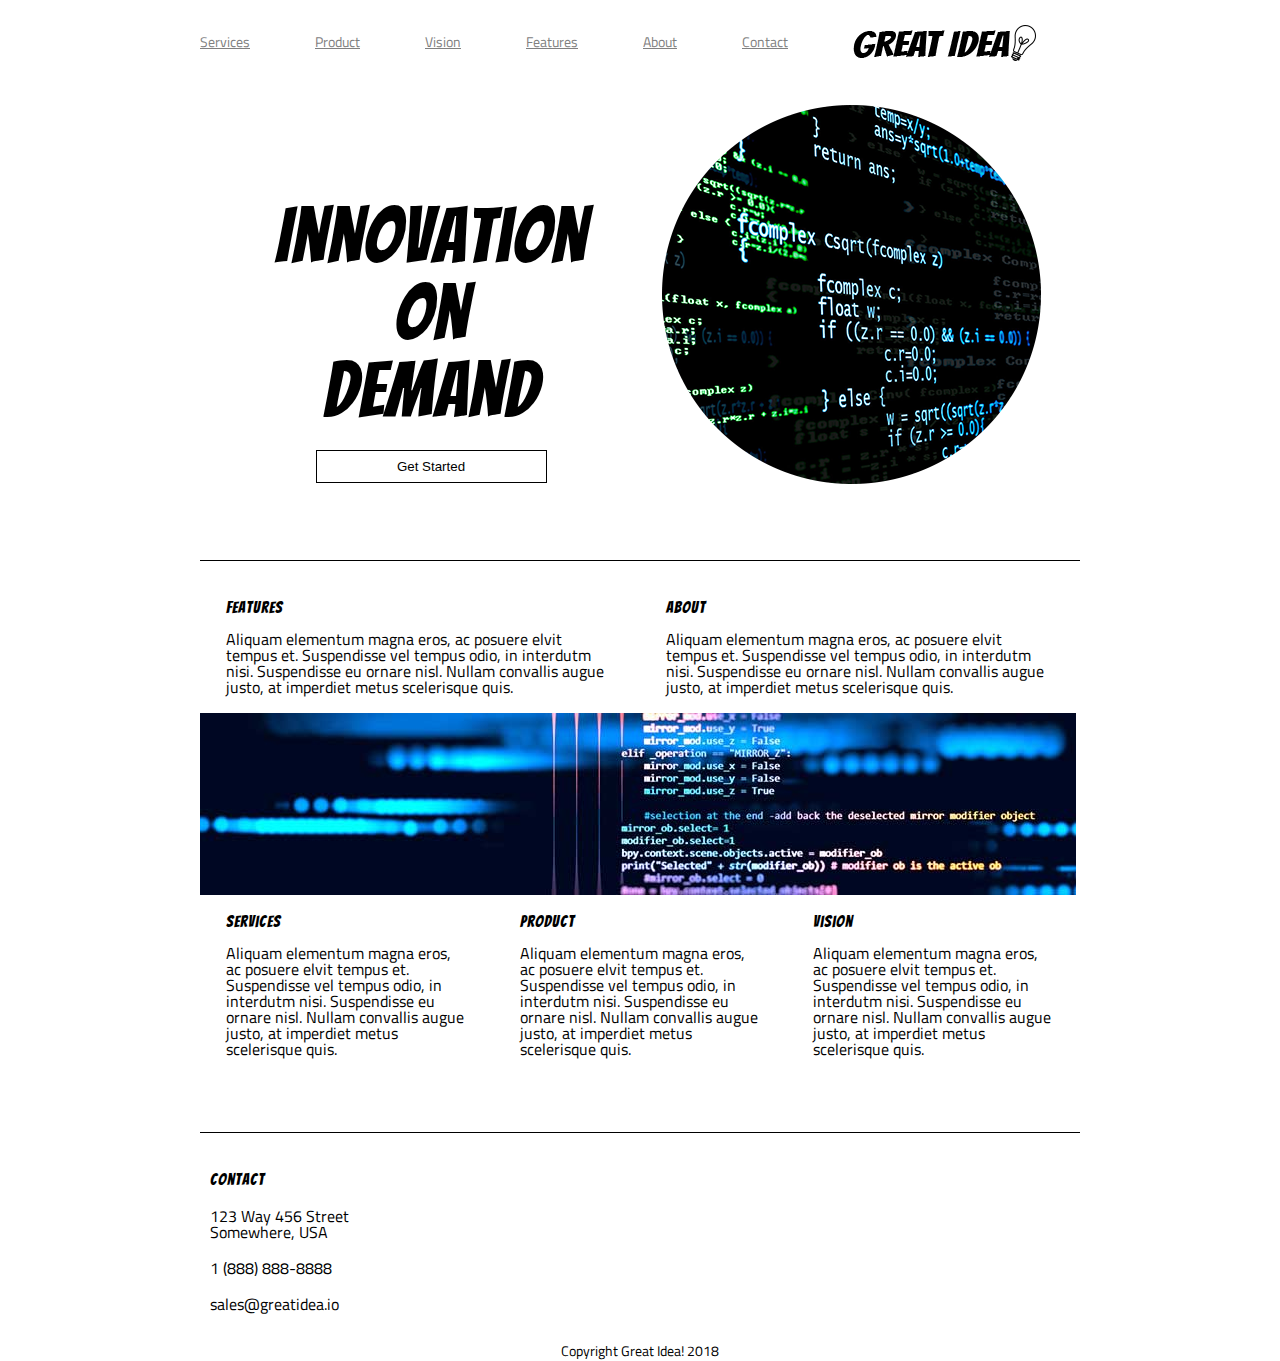
<file: index.html>
<!doctype html>

<html lang="en">
<head>
  <meta charset="utf-8">

  <title>Great Idea!</title>

  <link href="https://fonts.googleapis.com/css?family=Bangers|Titillium+Web" rel="stylesheet">
  <link rel="stylesheet" href="css/index.css">

  <!--[if lt IE 9]>
    <script src="https://cdnjs.cloudflare.com/ajax/libs/html5shiv/3.7.3/html5shiv.js"></script>
  <![endif]-->
</head>

  <body>

    <!-- Copy and paste your HTML from the first UI project here -->
    <div class= 'container'>

      <header>
        <nav>
    <a href='services.html'>Services</a>
    <a href='#'>Product</a>
    <a href='#'>Vision</a>
    <a href='#'>Features</a>
    <a href='#'>About</a>
    <a href='#'>Contact</a>
          </nav>
  
    <img class="logo" src="img/logo.png" alt="Great Idea! Company logo.">
    
    </header>
  
    <section class='title'>
      <div class='innovation'>
      <h1>Innovation <br>
    On <br>
    Demand</h1>
  
    <button>Get Started</button>
        
      </div>
  
    <img src="img/header-img.png" alt="Image of a code snippet.">
  
    </section>
  
    <section class='mainContent'>
  
      <div class='upperContent'>
        <div class='content'>
          <h2>Features</h2>
            <p>Aliquam elementum magna eros, ac posuere elvit tempus et. Suspendisse vel tempus odio, in interdutm nisi. Suspendisse eu ornare nisl. Nullam convallis augue justo, at imperdiet metus scelerisque quis.
                </p>
        </div>
  
        <div class='content'>
        <h2>About</h2>
          <p>Aliquam elementum magna eros, ac posuere elvit tempus et. Suspendisse vel tempus odio, in interdutm nisi. Suspendisse eu ornare nisl. Nullam convallis augue justo, at imperdiet metus scelerisque quis.
            </p>
        </div>
  
      </div>
  
    <img class="middle-img" src="img/mid-page-accent.jpg" alt="Image of code snippets across the screen">
    
    
    <div class='bottomContent'>
      <div class='content'>
        <h2>Services</h2>
          <p>Aliquam elementum magna eros, ac posuere elvit tempus et. Suspendisse vel tempus odio, in interdutm nisi. Suspendisse eu ornare nisl. Nullam convallis augue justo, at imperdiet metus scelerisque quis.
              </p>
      </div>
  
      <div class= 'content'>
      <h2> Product</h2>
          <p>Aliquam elementum magna eros, ac posuere elvit tempus et. Suspendisse vel tempus odio, in interdutm nisi. Suspendisse eu ornare nisl. Nullam convallis augue justo, at imperdiet metus scelerisque quis.
            </p>
      </div>
  
      <div class='content'>
        <h2>Vision</h2>
          <p>Aliquam elementum magna eros, ac posuere elvit tempus et. Suspendisse vel tempus odio, in interdutm nisi. Suspendisse eu ornare nisl. Nullam convallis augue justo, at imperdiet metus scelerisque quis.
              </p>
      </div>
    </div>
  </section>
  
  <section class='contact'>
    <h4>Contact</h4>
    <p>123 Way 456 Street<br>
    Somewhere, USA</p>
  
   <p> 1 (888) 888-8888 </p>
  
   <p> sales@greatidea.io</p>
  </section>
  
  <footer>
    Copyright Great Idea! 2018
    </footer>
  </div>   
    
  </body>
</html>
</file>
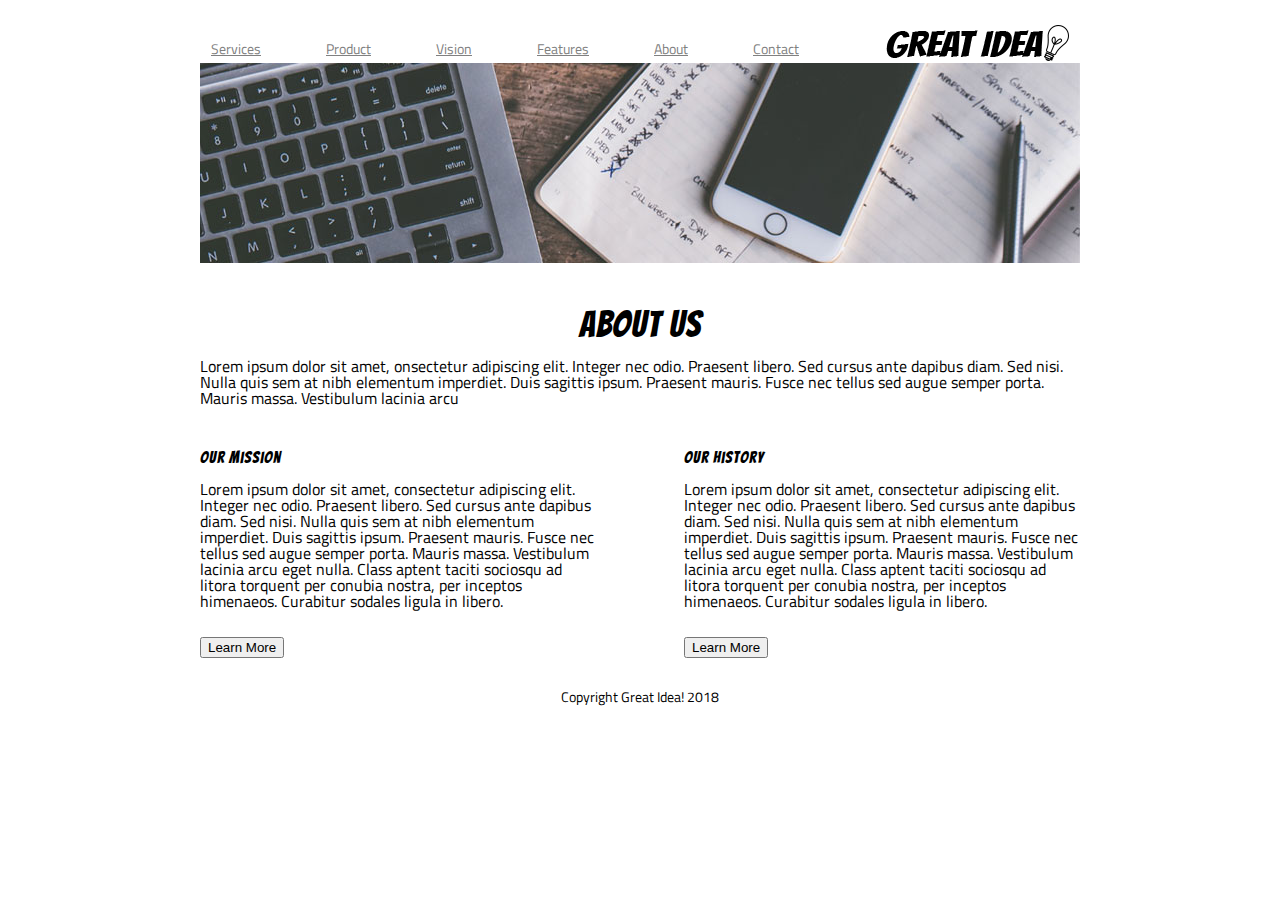
<file: about.html>
<!doctype html>

<html lang="en">
<head>
  <meta charset="utf-8">

  <title>Great Idea! - About</title>

  <link href="https://fonts.googleapis.com/css?family=Bangers|Titillium+Web" rel="stylesheet">
  <link rel="stylesheet" href="css/index.css">

  <!--[if lt IE 9]>
    <script src="https://cdnjs.cloudflare.com/ajax/libs/html5shiv/3.7.3/html5shiv.js"></script>
  <![endif]-->
</head>

<body>
   <div class ='container'>
    <header>
    <section class='aboutHeader'>
      <nav>
        <a href='services.html'>Services </a>
        <a href='#'>Product</a>
        <a href='#'>Vision</a>
        <a href='#'>Features</a>
        <a href='about.html'>About</a>
        <a href='#'>Contact</a>
      </nav>

<a href = 'index.html'><img class="logo" src="img/logo.png" alt="Great Idea! Company logo.">
</a>

<img class="services-header-img" src="img/services-header.jpg" alt="Our services header image">

  </section>
</header>

  <section class='aboutUs'>
    <h2>About Us</h2>
      <p>Lorem ipsum dolor sit amet, 
        onsectetur adipiscing elit. Integer nec odio. 
        Praesent libero. Sed cursus ante dapibus diam. Sed nisi. Nulla quis sem at nibh elementum imperdiet. Duis sagittis ipsum. Praesent mauris. Fusce nec tellus sed augue semper porta. 
        Mauris massa. Vestibulum lacinia arcu
        </p>
    </section>

    

  <div class='aboutContent'>

  <section class='mission'>
    <h2>Our Mission</h2>
      <p>Lorem ipsum dolor sit amet, consectetur adipiscing elit. Integer nec odio. Praesent libero. Sed cursus ante dapibus diam. Sed nisi. Nulla quis sem at nibh elementum imperdiet. Duis sagittis ipsum. Praesent mauris. Fusce nec tellus sed augue semper porta. Mauris massa. Vestibulum lacinia arcu eget nulla. Class aptent taciti sociosqu ad litora torquent per conubia nostra, per inceptos himenaeos. Curabitur sodales ligula in libero.
      </p>

      <button>Learn More</button>
  
    </section>

  <section class='history'>
    <h2>Our History</h2>
     <p>Lorem ipsum dolor sit amet, consectetur adipiscing elit. Integer nec odio. Praesent libero. Sed cursus ante dapibus diam. Sed nisi. Nulla quis sem at nibh elementum imperdiet. Duis sagittis ipsum. Praesent mauris. Fusce nec tellus sed augue semper porta. Mauris massa. Vestibulum lacinia arcu eget nulla. Class aptent taciti sociosqu ad litora torquent per conubia nostra, per inceptos himenaeos. Curabitur sodales ligula in libero. 

     </p>

     <button>Learn More</button>
  </section>
  </div>
    
  <footer>
    Copyright Great Idea! 2018
  </footer>

</div>
</body>
</html>
</file>
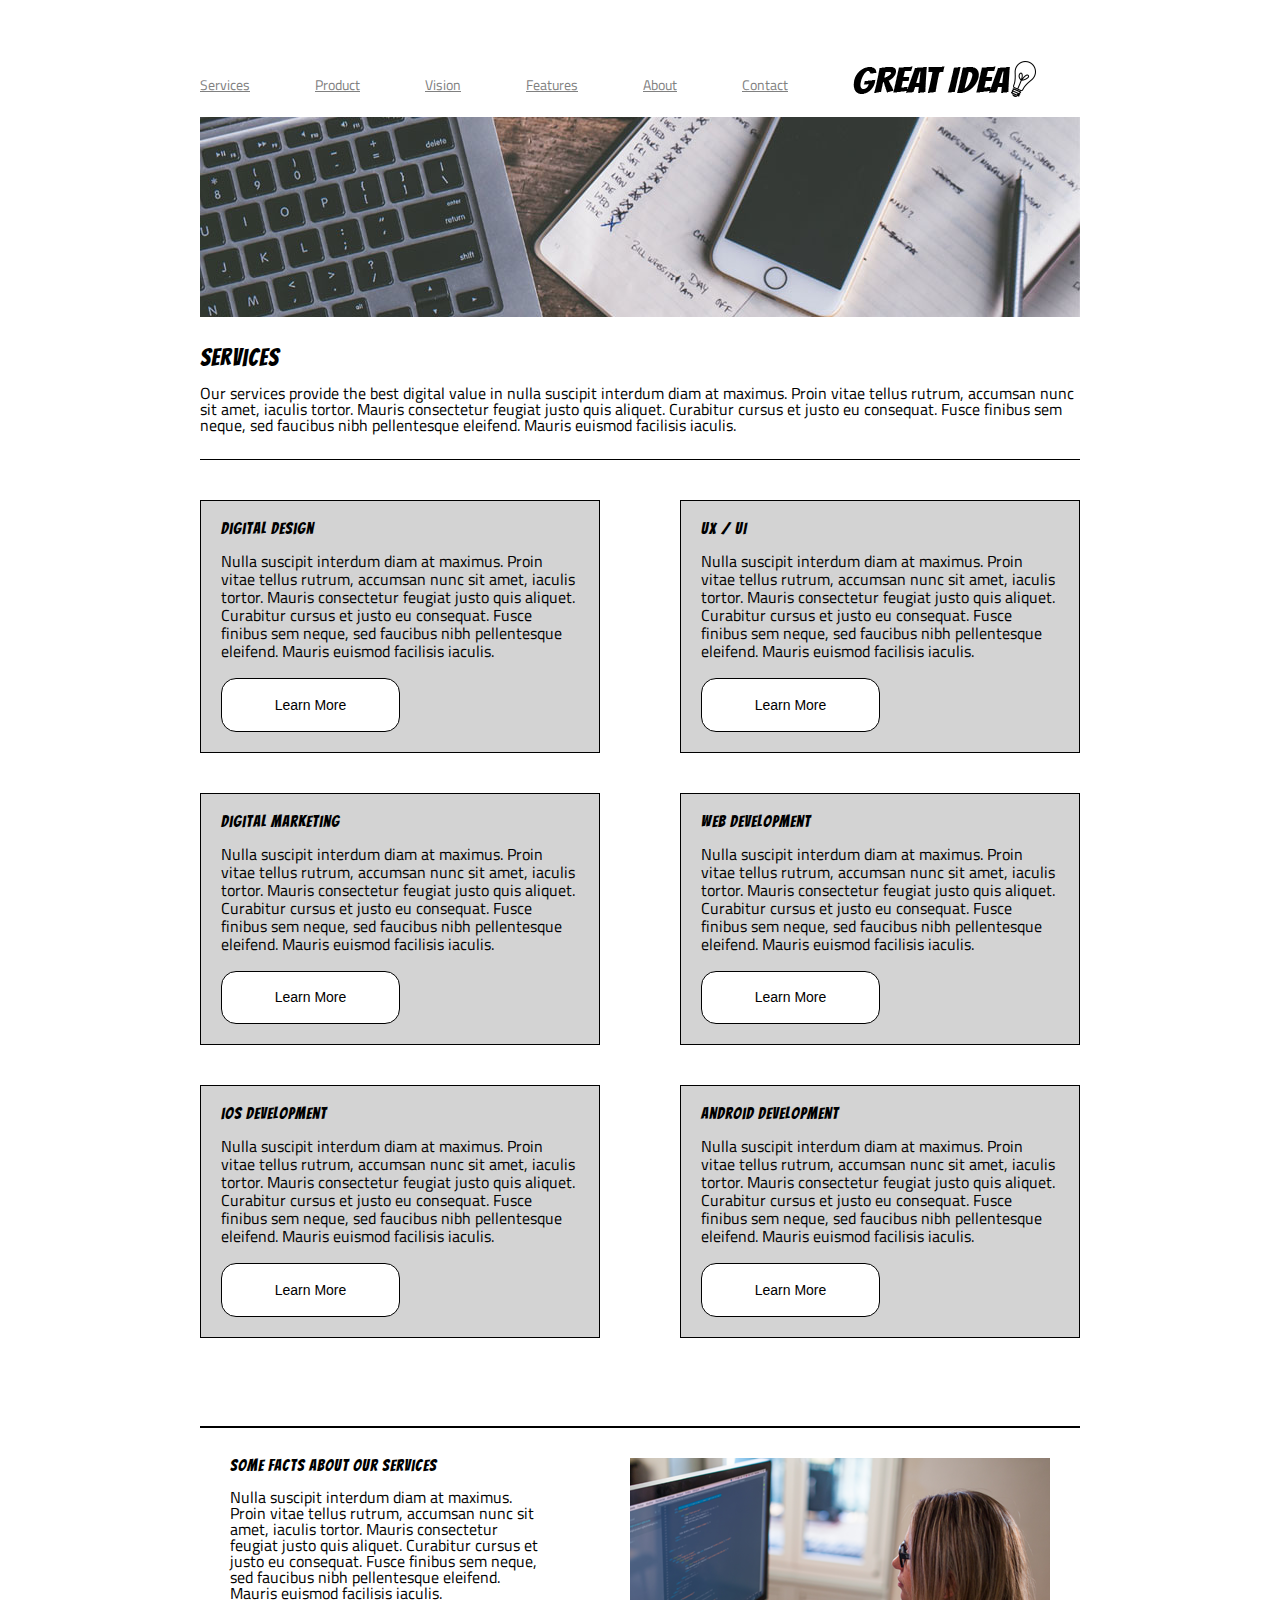
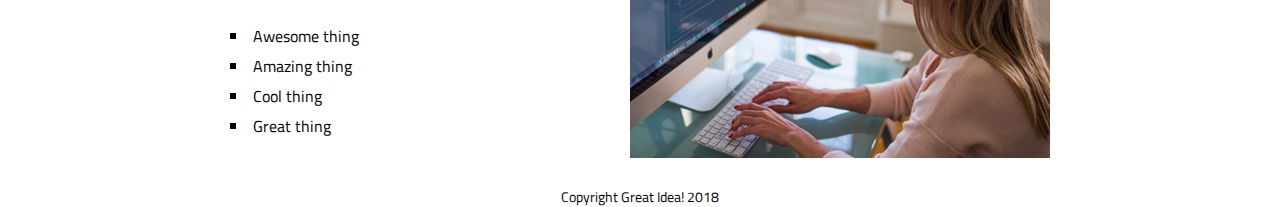
<file: services.html>
<!doctype html>

<html lang="en">
<head>
  <meta charset="utf-8">

  <title>Great Idea! - Services</title>

  <link href="https://fonts.googleapis.com/css?family=Bangers|Titillium+Web" rel="stylesheet">
  <link rel="stylesheet" href="css/index.css">

  <!--[if lt IE 9]>
    <script src="https://cdnjs.cloudflare.com/ajax/libs/html5shiv/3.7.3/html5shiv.js"></script>
  <![endif]-->
</head>

<body>
   <div class ='container'>
    <header>
    <section class='servicesHeader'>
      <nav>
        <a href='services.html'>Services </a>
        <a href='#'>Product</a>
        <a href='#'>Vision</a>
        <a href='#'>Features</a>
        <a href='about.html'>About</a>
        <a href='#'>Contact</a>
      </nav>

<a href = 'index.html'><img class="logo" src="img/logo.png" alt="Great Idea! Company logo.">
</a>

</header>

<img class="services-header-img" src="img/services-header.jpg" alt="Our services header image">

  <div class='aboutServices'>
  <h2> Services </h2>

  <p>Our services provide the best digital value in nulla suscipit interdum diam at maximus. Proin vitae tellus rutrum, accumsan nunc sit amet, iaculis tortor. Mauris consectetur feugiat justo quis aliquet. Curabitur cursus et justo eu consequat. Fusce finibus sem neque, sed faucibus nibh pellentesque eleifend. Mauris euismod facilisis iaculis.
    </p>
    </div>
  </section>

  <div class=servicesBox>
    
    <section class ='services'>
      <h3>Digital Design</h3>

        <p>Nulla suscipit interdum diam at maximus. Proin vitae tellus rutrum, accumsan nunc sit amet, iaculis tortor. Mauris consectetur feugiat justo quis aliquet. Curabitur cursus et justo eu consequat. Fusce finibus sem neque, sed faucibus nibh pellentesque
eleifend. Mauris euismod facilisis iaculis.</p>
   

          <button>Learn More</button>
    </section>


    <section class='services'>
      <h3>UX / UI</h3>

        <p>Nulla suscipit interdum diam at maximus. Proin vitae tellus rutrum, accumsan nunc sit amet, iaculis tortor. Mauris consectetur feugiat justo quis aliquet. Curabitur cursus et justo eu consequat. Fusce finibus sem neque, sed faucibus nibh pellentesque
eleifend. Mauris euismod facilisis iaculis.</p>

          <button>Learn More</button>
    </section>


    <section class='services'>
      <h3>Digital Marketing</h3>

        <p>Nulla suscipit interdum diam at maximus. Proin vitae tellus rutrum, accumsan nunc sit amet, iaculis tortor. Mauris consectetur feugiat justo quis aliquet. Curabitur cursus et justo eu consequat. Fusce finibus sem neque, sed faucibus nibh pellentesque
eleifend. Mauris euismod facilisis iaculis.</p>

        <button>Learn More</button>
    </section>


    <section class='services'>
      <h3>Web Development</h3>

        <p>Nulla suscipit interdum diam at maximus. Proin vitae tellus rutrum, accumsan nunc sit amet, iaculis tortor. Mauris consectetur feugiat justo quis aliquet. Curabitur cursus et justo eu consequat. Fusce finibus sem neque, sed faucibus nibh pellentesque
eleifend. Mauris euismod facilisis iaculis.</p>

        <button>Learn More</button>

    </section>


    <section class='services'>
      <h3>iOS Development</h3>    

        <p>Nulla suscipit interdum diam at maximus. Proin vitae tellus rutrum, accumsan nunc sit amet, iaculis tortor. Mauris consectetur feugiat justo quis aliquet. Curabitur cursus et justo eu consequat. Fusce finibus sem neque, sed faucibus nibh pellentesque
eleifend. Mauris euismod facilisis iaculis. </p>

        <button>Learn More</button>

    </section>

    <section class='services'>
      <h3>Android Development</h3>

        <p>Nulla suscipit interdum diam at maximus. Proin vitae tellus rutrum, accumsan nunc sit amet, iaculis tortor. Mauris consectetur feugiat justo quis aliquet. Curabitur cursus et justo eu consequat. Fusce finibus sem neque, sed faucibus nibh pellentesque
eleifend. Mauris euismod facilisis iaculis.</p>

          <button>Learn More</button>
    </section>

  </div>

  <section class='serviceFacts'>
    <div class='serviceInfo'>
          <h3>Some Facts About Our Services</h3>

      <p>Nulla suscipit interdum diam at maximus. Proin vitae tellus rutrum, accumsan nunc sit amet, iaculis tortor. Mauris consectetur feugiat justo quis aliquet. Curabitur cursus et justo eu consequat. Fusce finibus sem neque, sed faucibus nibh pellentesque
eleifend. Mauris euismod facilisis iaculis.</p>

        <ul>
          <li>Awesome thing</li>
          <li>Amazing thing</li>
          <li>Cool thing</li>
          <li>Great thing</li>
      </ul>

    </div>

<img class="services-info-img" src="img/services-info.png" alt="one of our employees hard at work">

  </section>

  <footer>
Copyright Great Idea! 2018</footer>

</div>
</body>

</html>
</file>
<file: css/index.css>
/* http://meyerweb.com/eric/tools/css/reset/ 
   v2.0 | 20110126
   License: none (public domain)
*/

html, body, div, span, applet, object, iframe,
h1, h2, h3, h4, h5, h6, p, blockquote, pre,
a, abbr, acronym, address, big, cite, code,
del, dfn, em, img, ins, kbd, q, s, samp,
small, strike, strong, sub, sup, tt, var,
b, u, i, center,
dl, dt, dd, ol, ul, li,
fieldset, form, label, legend,
table, caption, tbody, tfoot, thead, tr, th, td,
article, aside, canvas, details, embed, 
figure, figcaption, footer, header, hgroup, 
menu, nav, output, ruby, section, summary,
time, mark, audio, video {
	margin: 0;
	padding: 0;
	border: 0;
	font-size: 100%;
	font: inherit;
	vertical-align: baseline;
}
/* HTML5 display-role reset for older browsers */
article, aside, details, figcaption, figure, 
footer, header, hgroup, menu, nav, section {
	display: block;
}
body {
	line-height: 1;
}
ol, ul {
	list-style: none;
}
blockquote, q {
	quotes: none;
}
blockquote:before, blockquote:after,
q:before, q:after {
	content: '';
	content: none;
}
table {
	border-collapse: collapse;
	border-spacing: 0;
}

/* Set every element's box-sizing to border-box */
* {
    box-sizing: border-box;
}

html, body {
    height: 100%;
    font-family: 'Titillium Web', sans-serif;
}

h1, h2, h3, h4, h5 {
    font-family: 'Bangers', cursive;
    letter-spacing: 1px;
    margin-bottom: 15px;
}

/* Copy and paste your work from yesterday here and start to refactor into flexbox */
.container{
	width: 880px;
	margin: 0 auto;
}

header{
	display: flex;
}

header nav{
	vertical-align: top;
	margin-top: 35px;
	display: flex;
	flex-wrap:wrap;
	
}

header nav a{
	margin-right: 65px;
	font-size: 14px;
	color: gray;
}

header nav a: first-child{
	margin-left: 0;
}

.logo{
	margin-top: 25px;
}

h1{
	vertical-align: top;
	margin-top: 20%;
	padding: 0px 75px;
	font-size: 77px;
	text-align: center;
}

.title{
	display: flex;
	padding-top: 5%;
}

.innovation{
	display: flex;
	flex-direction: column;
	justify-content: center;
}


.title button{
	margin-top: 6px;
	padding: 8px 44px;
	border: 1px solid black;
	background: white;
	width: 50%;
	margin-left: 25%;
}

.mainContent{
	border-top: 1px solid black;
	margin-top: 76px;
	padding-top: 39px;
}

.upperContent{
	display: flex;
	justify-content: space-evenly;
	padding-bottom: 2%;
}


.bottomContent{
	display: flex;
	justify-content: space-evenly;
	padding: 2% 0;
}

.content{
	padding: 0 3%;
}


.contact{
	margin-top: 57px;
	border-top: 1px solid black;
	padding: 39px 10px 0;
}

.contact p{
	margin: 20px 0;
}

footer{
	margin: 32px 0;
	text-align: center;
	font-size: 14px;
}

/* Services page*/
.servicesBox{
	display: flex;
}

.services{
	display: flex;
}

.servicesHeader{
	display: flex;
	flex-wrap: wrap;
	align-items: center;
	justify-content: space-around;
	margin-top: 2%;
	margin-right: 2%;
}

.servicesHeader img{
	padding: 10% 0;
}

.aboutServices{
	padding: 3% 0;
}

.aboutServices h2{
	font-size: 24px;
}

.servicesBox{
	display: flex;
	flex-wrap: wrap;
	justify-content: space-between;
	border-bottom: 2px solid black;
	padding-bottom: 10%;
	border-top: 1px solid black;

}

.services{
	margin: 40px 0 0 0;
	padding: 20px;
	background: lightgray;
	border: 1px solid black;
	width: 400px;
	display: flex;
	flex-direction: column;
}

.services p{
	line-height: 18px;
}

.servicesBox button{
	font-size: 14px;
	vertical-align: text-top;
	padding: 5% 10%;
	background: white;
	border: 1px solid black;
	border-radius: 15px;
	width: 50%;
	margin-top: 5%;
}

.serviceFacts{
	display: flex;
	flex-wrap: wrap;
	justify-content: space-between;
	margin: 30px;
}

.serviceInfo{
	width: 400px;
	padding-right: 10%;
}

ul{
	list-style-type: square;
	list-style-position:inside;
	line-height: 30px;
	margin-top: 20px;
}

@media only screen and (max-device-width: 480px){
	.container{
		width: 400px;
	}
	.servicesBox{
		display: flex;
		flex-direction: column;
		justify-content: space-between;
		border-bottom: 2px solid black;
		padding-bottom: 10%;
		border-top: 1px solid black;
	
	}
}

.aboutHeader{
	display: flex;
	flex-wrap: wrap;
	align-items: center;
	justify-content: space-around;
}

.aboutUs h2{
	font-size: 36px;
	text-align: center;
}

.aboutUs{
	padding: 5% 0;
}

.aboutContent{
	display: flex;
	justify-content: space-around;

}

.mission{
	margin-right: 5%;
}

.history{
	margin-left: 5%;
}

.aboutContent button{
	margin-top: 7%;
}
</file>
